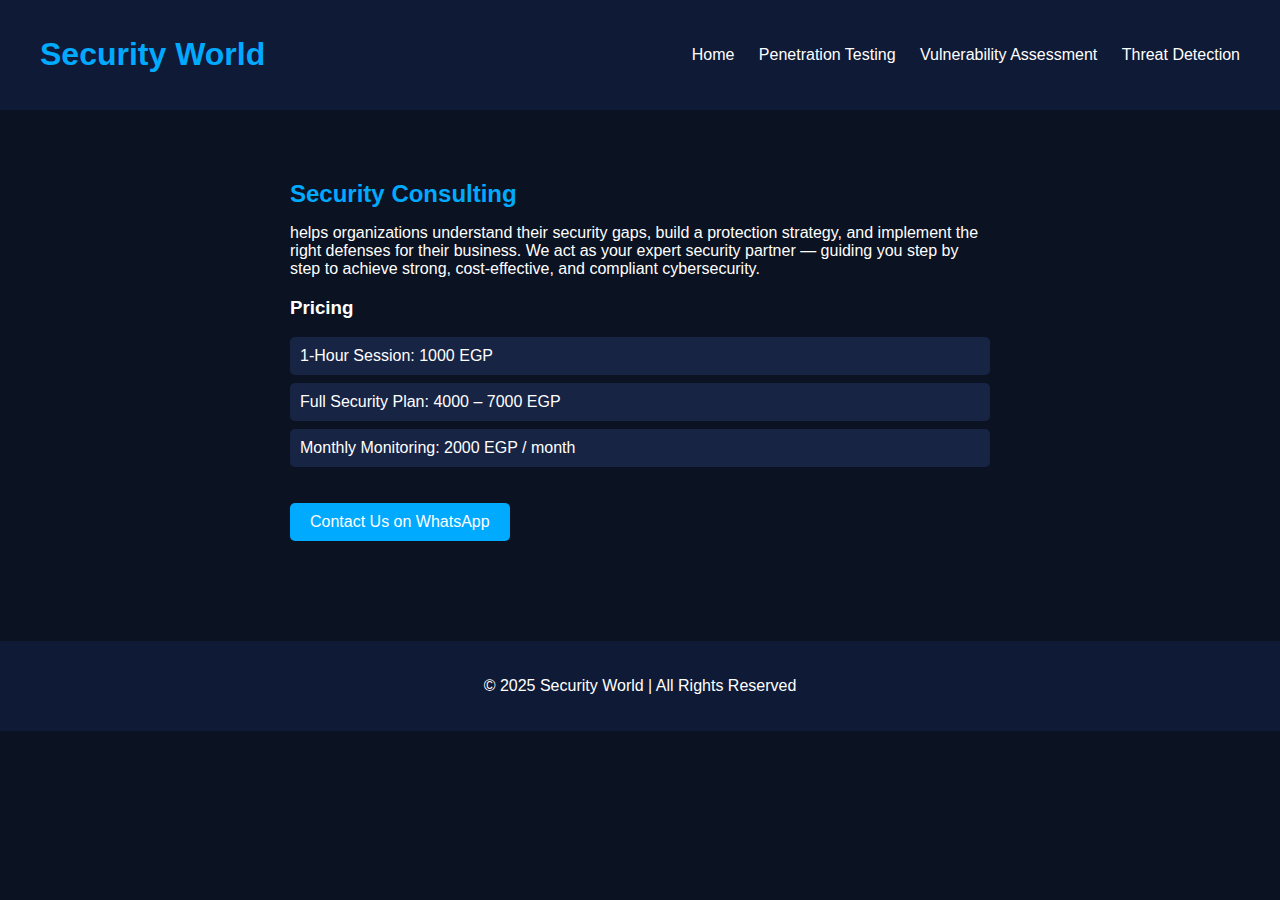
<file: consulting.html>
<!DOCTYPE html>
<html lang="en">
<head>
<meta charset="UTF-8">
<meta name="viewport" content="width=device-width, initial-scale=1.0">
<title>Security Consulting | Security World</title>
<link rel="stylesheet" href="style.css">
</head>
<body>
<header>
  <h1>Security World</h1>
  <nav>
    <a href="index.html">Home</a>
    <a href="penetration.html">Penetration Testing</a>
    <a href="vulnerability.html">Vulnerability Assessment</a>
    <a href="threat.html">Threat Detection</a>
  </nav>
</header>

<section class="service">
  <h2>Security Consulting</h2>
  <p>helps organizations understand their security gaps, build a protection strategy, and implement the right defenses for their business.
We act as your expert security partner — guiding you step by step to achieve strong, cost-effective, and compliant cybersecurity.</p>

  <h3>Pricing</h3>
  <ul>
    <li>1-Hour Session: 1000 EGP</li>
    <li>Full Security Plan: 4000 – 7000 EGP</li>
    <li>Monthly Monitoring: 2000 EGP / month</li>
  </ul>

  <a class="btn" href="https://wa.me/201501107888" target="_blank">Contact Us on WhatsApp</a>
</section>

<footer>
  <p>© 2025 Security World | All Rights Reserved</p>
</footer>
</body>
</html>
</file>
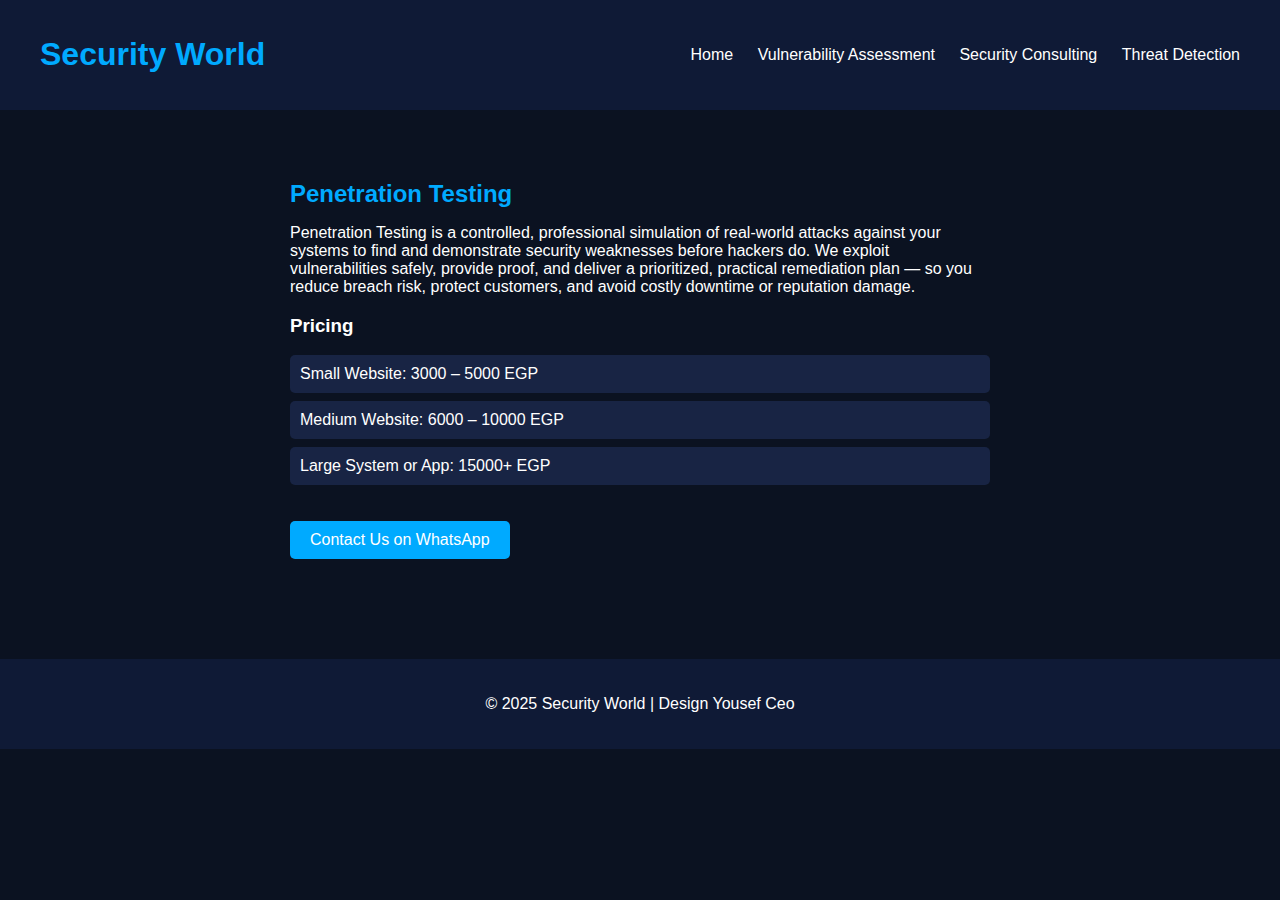
<file: penetration.html>
<!DOCTYPE html>
<html lang="en">
<head>
<meta charset="UTF-8">
<meta name="viewport" content="width=device-width, initial-scale=1.0">
<title>Penetration Testing | Security World</title>
<link rel="stylesheet" href="style.css">
</head>
<body>
<header>
  <h1>Security World</h1>
  <nav>
    <a href="index.html">Home</a>
    <a href="vulnerability.html">Vulnerability Assessment</a>
    <a href="consulting.html">Security Consulting</a>
    <a href="threat.html">Threat Detection</a>
  </nav>
</header>

<section class="service">
  <h2>Penetration Testing</h2>
  <p>Penetration Testing is a controlled, professional simulation of real-world attacks against your systems to find and demonstrate security weaknesses before hackers do. We exploit vulnerabilities safely, provide proof, and deliver a prioritized, practical remediation plan — so you reduce breach risk, protect customers, and avoid costly downtime or reputation damage.</p>

  <h3>Pricing</h3>
  <ul>
    <li>Small Website: 3000 – 5000 EGP</li>
    <li>Medium Website: 6000 – 10000 EGP</li>
    <li>Large System or App: 15000+ EGP</li>
  </ul>

  <a class="btn" href="https://wa.me/20150110788" target="_blank">Contact Us on WhatsApp</a>
</section>

<footer>
  <p>© 2025 Security World | Design Yousef Ceo</p>
</footer>
</body>
</html>
</file>
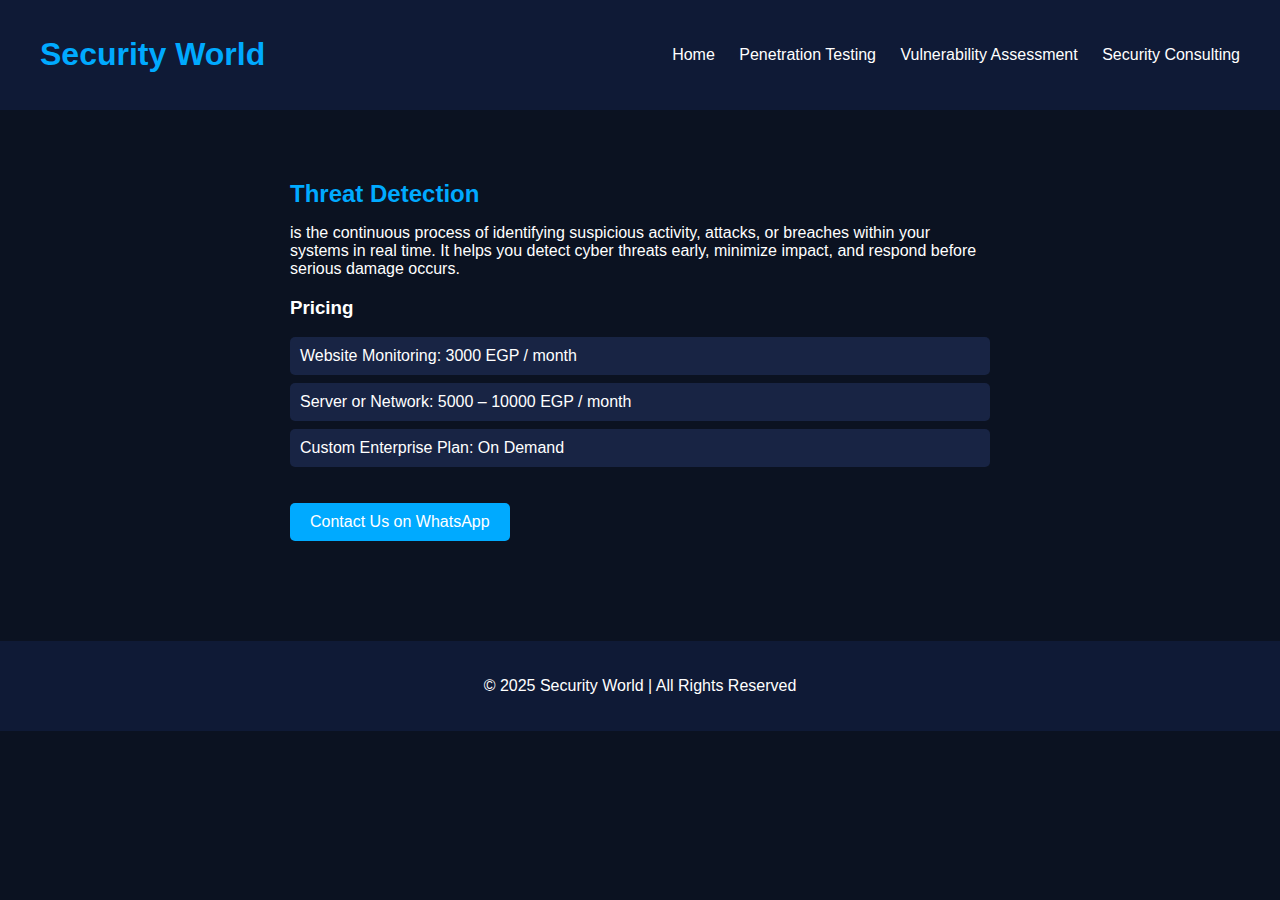
<file: threat.html>
<!DOCTYPE html>
<html lang="en">
<head>
<meta charset="UTF-8">
<meta name="viewport" content="width=device-width, initial-scale=1.0">
<title>Threat Detection | Security World</title>
<link rel="stylesheet" href="style.css">
</head>
<body>
<header>
  <h1>Security World</h1>
  <nav>
    <a href="index.html">Home</a>
    <a href="penetration.html">Penetration Testing</a>
    <a href="vulnerability.html">Vulnerability Assessment</a>
    <a href="consulting.html">Security Consulting</a>
  </nav>
</header>

<section class="service">
  <h2>Threat Detection</h2>
  <p>is the continuous process of identifying suspicious activity, attacks, or breaches within your systems in real time.
It helps you detect cyber threats early, minimize impact, and respond before serious damage occurs.</p>

  <h3>Pricing</h3>
  <ul>
    <li>Website Monitoring: 3000 EGP / month</li>
    <li>Server or Network: 5000 – 10000 EGP / month</li>
    <li>Custom Enterprise Plan: On Demand</li>
  </ul>

  <a class="btn" href="https://wa.me/201501107888" target="_blank">Contact Us on WhatsApp</a>
</section>

<footer>
  <p>© 2025 Security World | All Rights Reserved</p>
</footer>
</body>
</html>
</file>
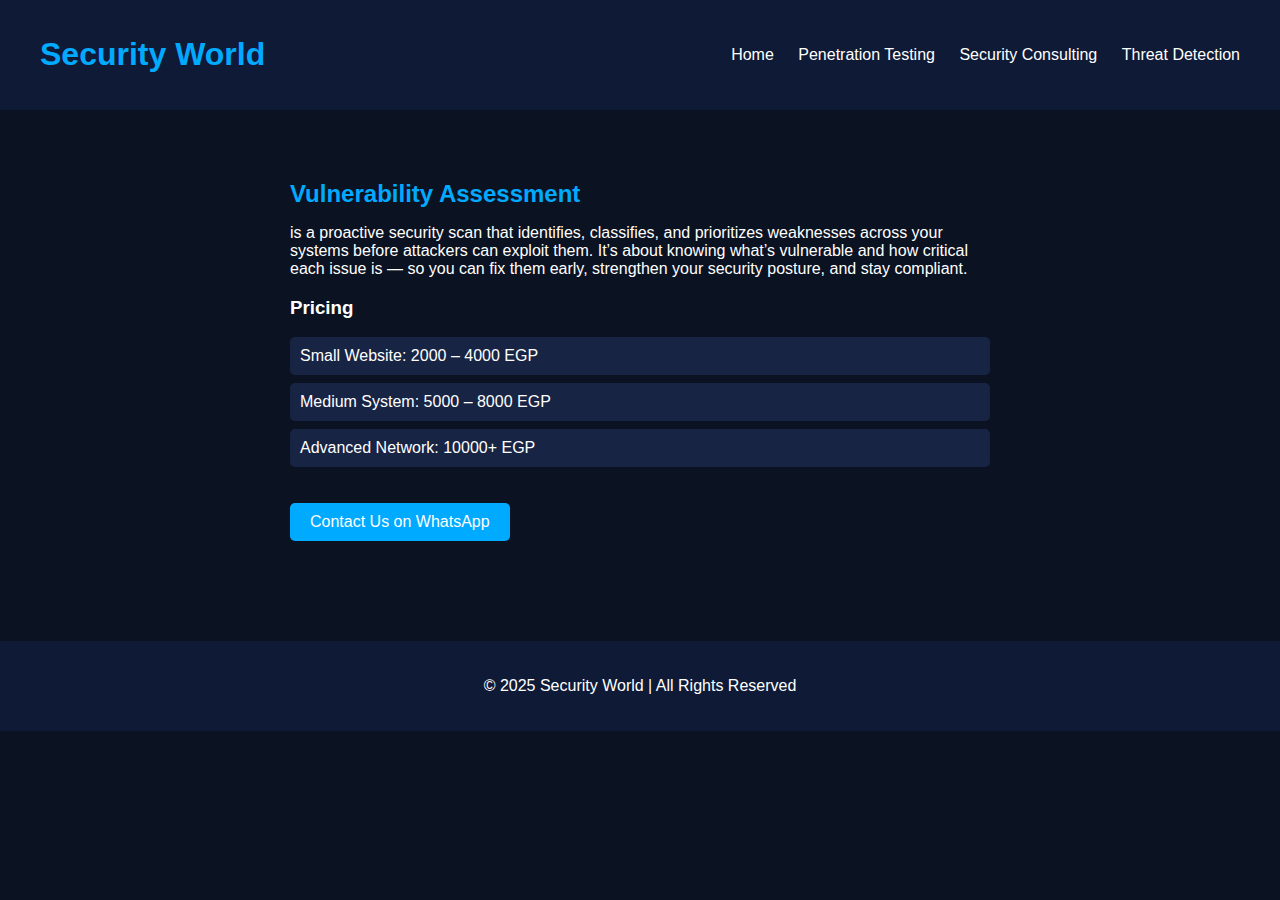
<file: vulnerability.html>
<!DOCTYPE html>
<html lang="en">
<head>
<meta charset="UTF-8">
<meta name="viewport" content="width=device-width, initial-scale=1.0">
<title>Vulnerability Assessment | Security World</title>
<link rel="stylesheet" href="style.css">
</head>
<body>
<header>
  <h1>Security World</h1>
  <nav>
    <a href="index.html">Home</a>
    <a href="penetration.html">Penetration Testing</a>
    <a href="consulting.html">Security Consulting</a>
    <a href="threat.html">Threat Detection</a>
  </nav>
</header>

<section class="service">
  <h2>Vulnerability Assessment</h2>
  <p>is a proactive security scan that identifies, classifies, and prioritizes weaknesses across your systems before attackers can exploit them.
It’s about knowing what’s vulnerable and how critical each issue is — so you can fix them early, strengthen your security posture, and stay compliant.</p>

  <h3>Pricing</h3>
  <ul>
    <li>Small Website: 2000 – 4000 EGP</li>
    <li>Medium System: 5000 – 8000 EGP</li>
    <li>Advanced Network: 10000+ EGP</li>
  </ul>

  <a class="btn" href="https://wa.me/201501107888" target="_blank">Contact Us on WhatsApp</a>
</section>

<footer>
  <p>© 2025 Security World | All Rights Reserved</p>
</footer>
</body>
</html>
</file>
<file: style.css>
body {
  font-family: Arial, sans-serif;
  background-color: #0b1221;
  color: #fff;
  margin: 0;
  padding: 0;
}

header {
  background-color: #0f1a36;
  padding: 15px 40px;
  display: flex;
  justify-content: space-between;
  align-items: center;
}

header h1 {
  color: #00aaff;
}

nav a {
  color: #fff;
  text-decoration: none;
  margin-left: 20px;
  transition: color 0.3s;
}

nav a:hover {
  color: #00aaff;
}

.service {
  padding: 50px;
  max-width: 700px;
  margin: auto;
}

.service h2 {
  color: #00aaff;
  margin-bottom: 10px;
}

ul {
  list-style: none;
  padding-left: 0;
}

ul li {
  background-color: #182444;
  padding: 10px;
  margin: 8px 0;
  border-radius: 5px;
}

.btn {
  display: inline-block;
  background-color: #00aaff;
  color: #fff;
  padding: 10px 20px;
  border-radius: 5px;
  text-decoration: none;
  margin-top: 20px;
  transition: background 0.3s;
}

.btn:hover {
  background-color: #0088cc;
}

footer {
  text-align: center;
  padding: 20px;
  background-color: #0f1a36;
  margin-top: 50px;
}
</file>
